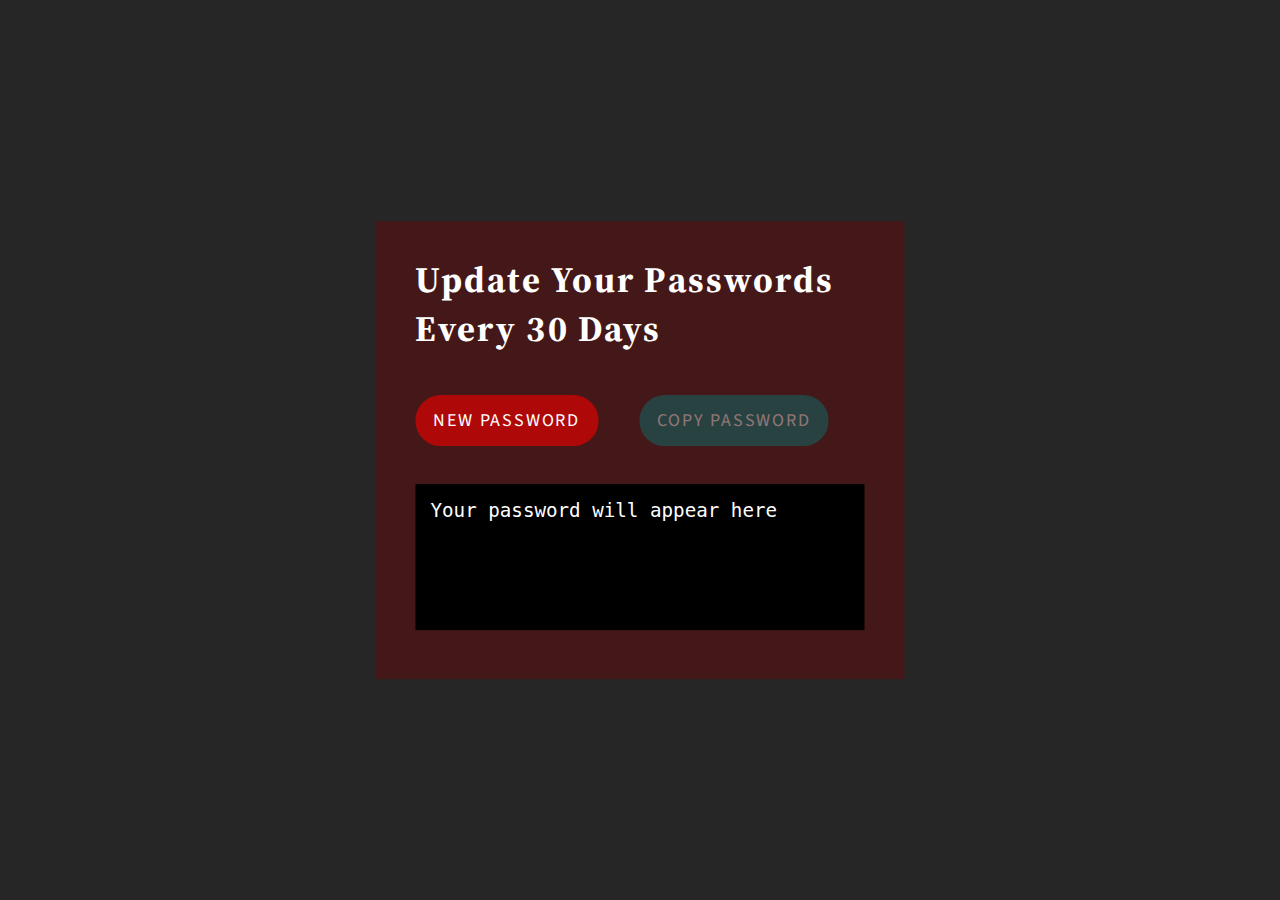
<file: index.html>
<!DOCTYPE html>
<html lang="en">

<head>
  <meta charset="UTF-8" />
  <meta name="viewport" content="width=device-width, initial-scale=1.0" />
  <meta http-equiv="X-UA-Compatible" content="ie=edge" />
  <title>Password Generator</title>
  <link rel="stylesheet" href="assets/css/style.css" />
</head>

<body>
  <div class="card">
    <h1>Update Your Passwords<br>Every 30 Days</h1>
    <button id="generate" class="btn">New Password</button>
    <button id="copy" class="btn">Copy Password</button>
    <textarea readonly id="passwordBox" aria-label="Generated Password"></textarea>
  </div>
  <script src="assets/script.js"></script>
</body>

</html>
</file>
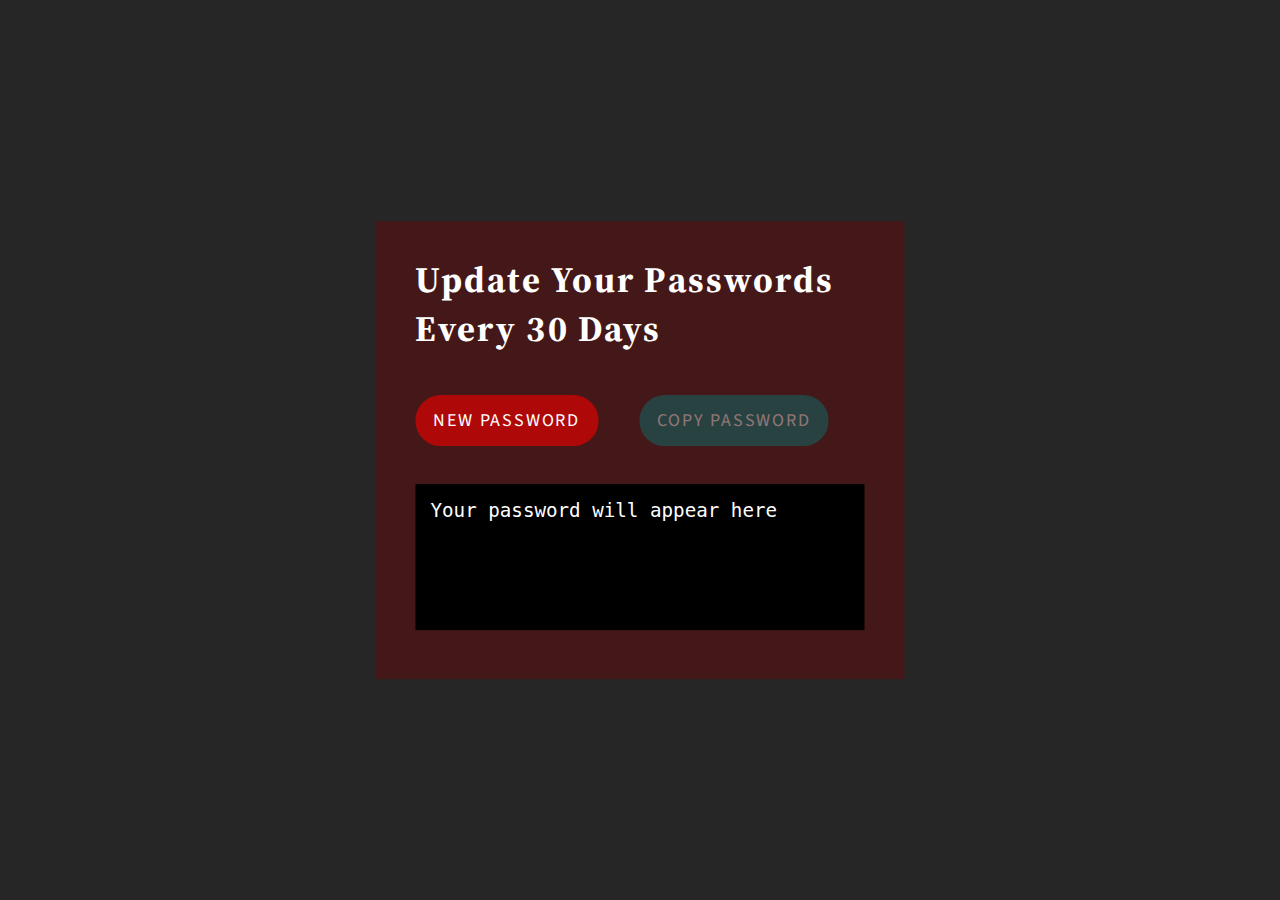
<file: index4form.html>
<!DOCTYPE html>
<html lang="en">

<head>
    <meta charset="UTF-8" />
    <meta name="viewport" content="width=device-width, initial-scale=1.0" />
    <meta http-equiv="X-UA-Compatible" content="ie=edge" />
    <title>Password Generator</title>
    <link rel="stylesheet" href="assets/css/style4form.css" />
</head>

<body>
    <div class="card">
        <h1>Update Your Passwords<br>Every 30 Days</h1>
        <button id="generate" class="btn">New Password</button>
        <button id="copy" class="btn">Copy Password</button>
        <textarea readonly id="passwordBox" aria-label="Generated Password"></textarea>
    </div>
    <script src="assets/script4form.js"></script>
</body>

</html>
</file>
<file: assets/css/style.css>
/********* BETTER FONTS *********/
@import url('https://fonts.googleapis.com/css2?family=Source+Sans+Pro:wght@300&display=swap');
@import url('https://fonts.googleapis.com/css2?family=Source+Serif+Pro:ital,wght@1,200&display=swap');


/********* LAYOUT STYLES *********/
*,
*::before,
*::after {
  box-sizing: border-box;
}

body {
  font-family: sans-serif;
  background-color: #262626;
  height: 100%;
  margin: 0;
  padding: 0;
}

.card {
  position: absolute;
  top: 50%;
  left: 50%;
  transform: translate(-50%, -50%);
  background-color: #441818;
  font-size: 18px;
  margin: 0 auto;
  max-width: 800px;
  padding: 10px 40px;
}

/********* VISUAL & TYPE STYLES *********/
h1 {
  font-family: Source Serif Pro, monospace;
  color: white;
  letter-spacing: 0.06em;
}

button {
  border: none;
  border-radius: 25px;
  color: rgb(255, 255, 255);
  display: inline-block;
  font-family: 'Source Sans Pro', monospace;
  text-transform: uppercase;
  letter-spacing: 0.1em;
  font-size: 1.0em;
  line-height: 22px;
  margin: 1em 2em 0 0;
  padding: .8em 1em;
  text-align: center;
  cursor: pointer;
}
button#generate {
  background-color: #af0808;
}
button#copy {
  background-color: teal;
}
button:focus {
  outline: none;
  box-shadow: 0px 0px 8px tomato;
  background-color: #af9e08;
}
button:disabled {
  opacity: 0.4;
  cursor: not-allowed;
}

#passwordBox {
  -webkit-appearance: none;
  -moz-appearance: none;
  appearance: none;
  border: none;
  display: block;
  width: 100%;
  background-color: black;
  color: white;
  padding: 15px 15px 85px 15px;
  font-family: 'Source Code Pro', monospace;
  font-size: 1.2rem;
  font-weight: 300;
  text-align: left;
  margin: 2em 0px;
  resize: none;
  overflow: auto;
}

/********* RESPONSIVE STYLES *********/
@media (max-width: 690px) {
  .btn {
    font-size: 0.9rem;
    margin: 16px 0px 0px 0px;
    padding: 10px 15px;
  }
  h1 {
    font-size: 1.4rem;
  }
  #passwordBox {
    font-size: 1rem;
  }
}

@media (max-width: 500px) {
  .btn {
    font-size: 0.8rem;
  }
  h1 {
    font-size: 1.2rem;
  }
}
</file>
<file: assets/css/style4form.css>
/********* BETTER FONTS *********/
@import url('https://fonts.googleapis.com/css2?family=Source+Sans+Pro:wght@300&display=swap');
@import url('https://fonts.googleapis.com/css2?family=Source+Serif+Pro:ital,wght@1,200&display=swap');


/********* LAYOUT STYLES *********/
*,
*::before,
*::after {
  box-sizing: border-box;
}

body {
  font-family: sans-serif;
  background-color: #262626;
  height: 100%;
  margin: 0;
  padding: 0;
}

.card {
  position: absolute;
  top: 50%;
  left: 50%;
  transform: translate(-50%, -50%);
  background-color: #441818;
  font-size: 18px;
  margin: 0 auto;
  max-width: 800px;
  padding: 10px 40px;
}

/********* VISUAL & TYPE STYLES *********/
h1 {
  font-family: Source Serif Pro, monospace;
  color: white;
  letter-spacing: 0.06em;
}

button {
  border: none;
  border-radius: 25px;
  color: rgb(255, 255, 255);
  display: inline-block;
  font-family: 'Source Sans Pro', monospace;
  text-transform: uppercase;
  letter-spacing: 0.1em;
  font-size: 1.0em;
  line-height: 22px;
  margin: 1em 2em 0 0;
  padding: .8em 1em;
  text-align: center;
  cursor: pointer;
}
button#generate {
  background-color: #af0808;
}
button#copy {
  background-color: teal;
}
button:focus {
  outline: none;
  box-shadow: 0px 0px 8px tomato;
  background-color: #af9e08;
}
button:disabled {
  opacity: 0.4;
  cursor: not-allowed;
}

#passwordBox {
  -webkit-appearance: none;
  -moz-appearance: none;
  appearance: none;
  border: none;
  display: block;
  width: 100%;
  background-color: black;
  color: white;
  padding: 15px 15px 85px 15px;
  font-family: 'Source Code Pro', monospace;
  font-size: 1.2rem;
  font-weight: 300;
  text-align: left;
  margin: 2em 0px;
  resize: none;
  overflow: auto;
}

/********* RESPONSIVE STYLES *********/
@media (max-width: 690px) {
  .btn {
    font-size: 0.9rem;
    margin: 16px 0px 0px 0px;
    padding: 10px 15px;
  }
  h1 {
    font-size: 1.4rem;
  }
  #passwordBox {
    font-size: 1rem;
  }
}

@media (max-width: 500px) {
  .btn {
    font-size: 0.8rem;
  }
  h1 {
    font-size: 1.2rem;
  }
}
</file>
